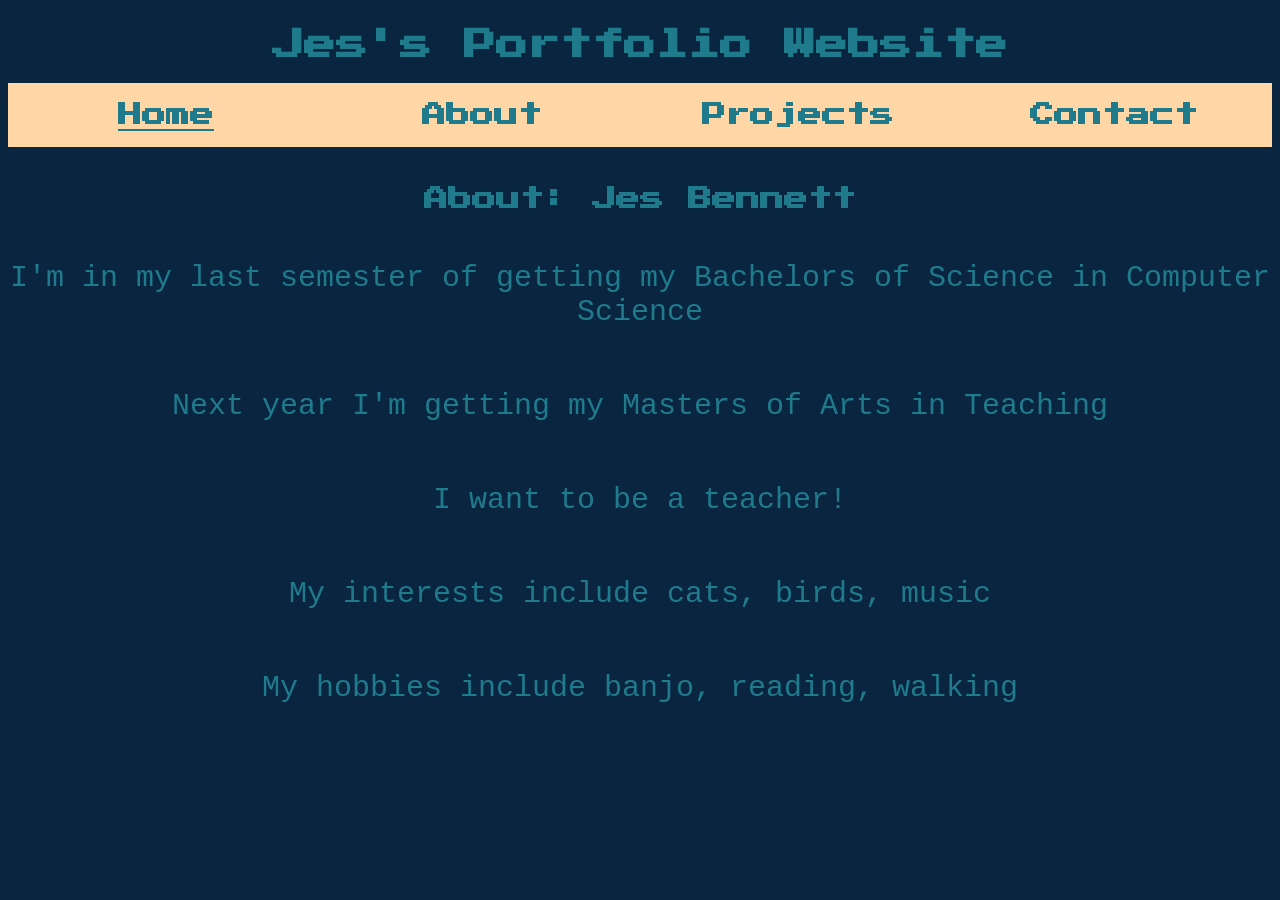
<file: about.html>
<!DOCTYPE html>
<html lang="en">
<head>
    <meta charset="UTF-8">
    <meta name="viewport" content="width=device-width, initial-scale=1.0">
    <link rel="stylesheet" type="text/css" href="styles.css">
    <title>About</title>
</head>
<body>
    <header>
        <h1>Jes's Portfolio Website</h1>
        <!-- Navigation Bar -->
        <nav>
        <div class="navbar">
            <a href="index.html" class="active">
                <h1>Home</h1>
            </a>

            <a href="#">
                <h1>About</h1>
            </a>
            
            <a href="projects.html">
                <h1>Projects</h1>
            </a>

            <a href="contact.html">
                <h1>Contact</h1>
            </a>
        </div>
        </nav>
    </header>
    <h2 id="aboutJ">About: </h2>
    <p id="aboutBS">I'm in my last semester of getting my </p>
    <p id="aboutMAT">Next year I'm getting my </p>
    <p id="aboutC">I want to be a </p>
    <p id="aboutI">My interests include </p>
    <p id="aboutH">My hobbies include </p>
    <script>
        const jsonString = '{"name": "Jes Bennett", "BS": "Bachelors of Science in Computer Science", "master": "Masters of Arts in Teaching", "career": "teacher!", "interests": "cats, birds, music", "hobbies": "banjo, reading, walking"}';
        const obj = JSON.parse(jsonString);
        document.getElementById("aboutJ").textContent += obj.name;
        document.getElementById("aboutBS").textContent += obj.BS;
        document.getElementById("aboutMAT").textContent += obj.master;
        document.getElementById("aboutC").textContent += obj.career;
        document.getElementById("aboutI").textContent += obj.interests;
        document.getElementById("aboutH").textContent += obj.hobbies;
    </script>
</body>
</html>
</file>
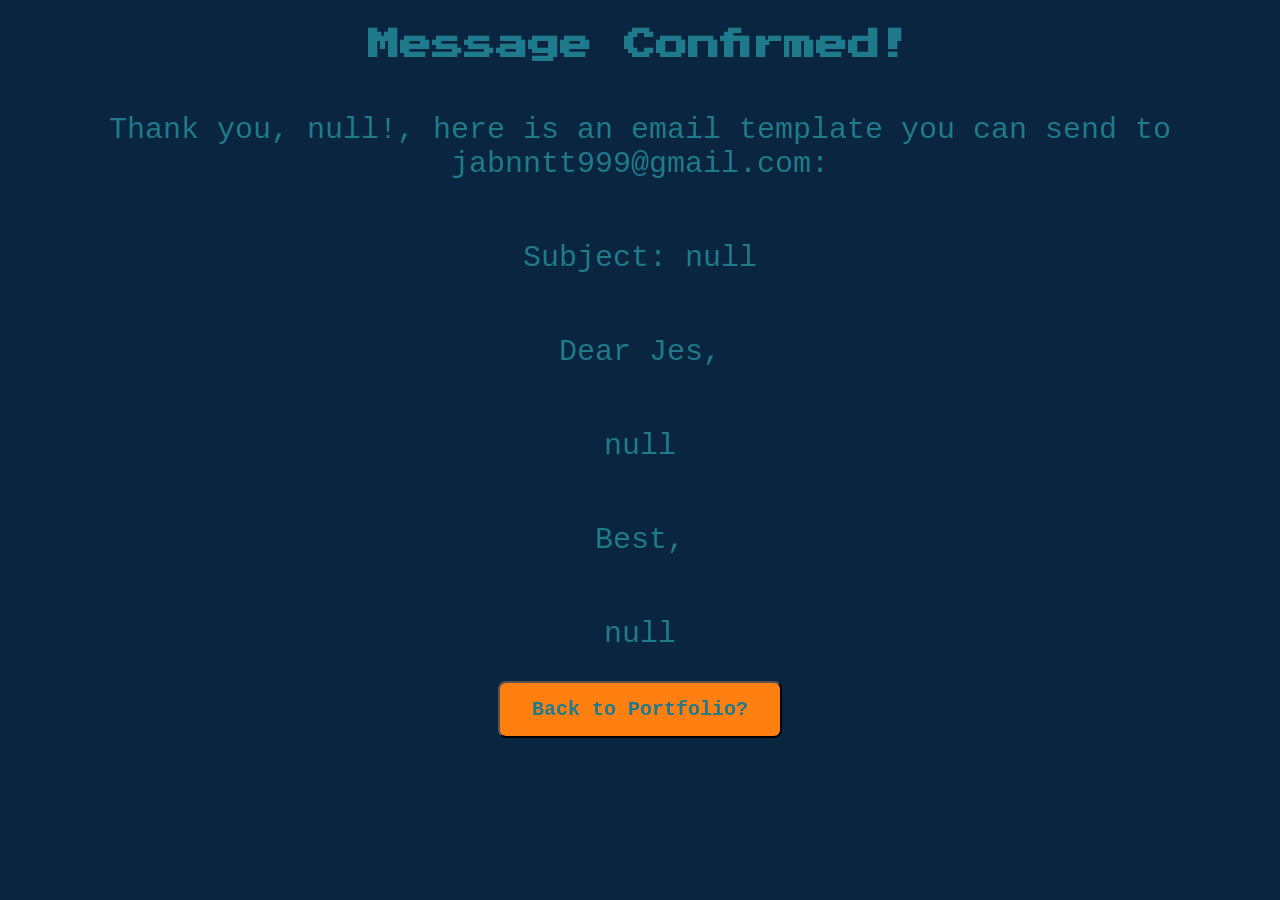
<file: confirmation.html>
<!DOCTYPE html>
<html lang="en">
<head>
    <meta charset="UTF-8">
    <meta name="viewport" content="width=device-width, initial-scale=1.0">
    <link rel="stylesheet" type="text/css" href="styles.css">
    <title>Confirmation</title>
</head>
<body>
    <h1>Message Confirmed!</h1>
    <p id="nameText">placeholder</p>
    <p id="subjectText">placeholder</p>
    <p>Dear Jes,</p>
    <p id="messageText"></p>
    <p>Best,</p>
    <p id="signOff">placeholder</p>
    <form action="index.html">
        <button type="submit">Back to Portfolio?</button>
    </form>


    <script>
        const urlParams = new URLSearchParams(window.location.search);
        const name = urlParams.get("name");
        const saved = localStorage.getItem("name");
        if (!saved) {
            localStorage.setItem("name", name);
        } else {
            alert("Welcome back, " + saved + "!");
        }
        const subject = urlParams.get("subject");
        const message = urlParams.get("message");
        document.getElementById("nameText").textContent = `Thank you, ${name}!, here is an email template you can send to jabnntt999@gmail.com:`;
        document.getElementById("subjectText").textContent = `Subject: ${subject}`;
        document.getElementById("messageText").textContent = `${message}`;
        document.getElementById("signOff").textContent = `${name}`;
    </script>
</body>
</html>
</file>
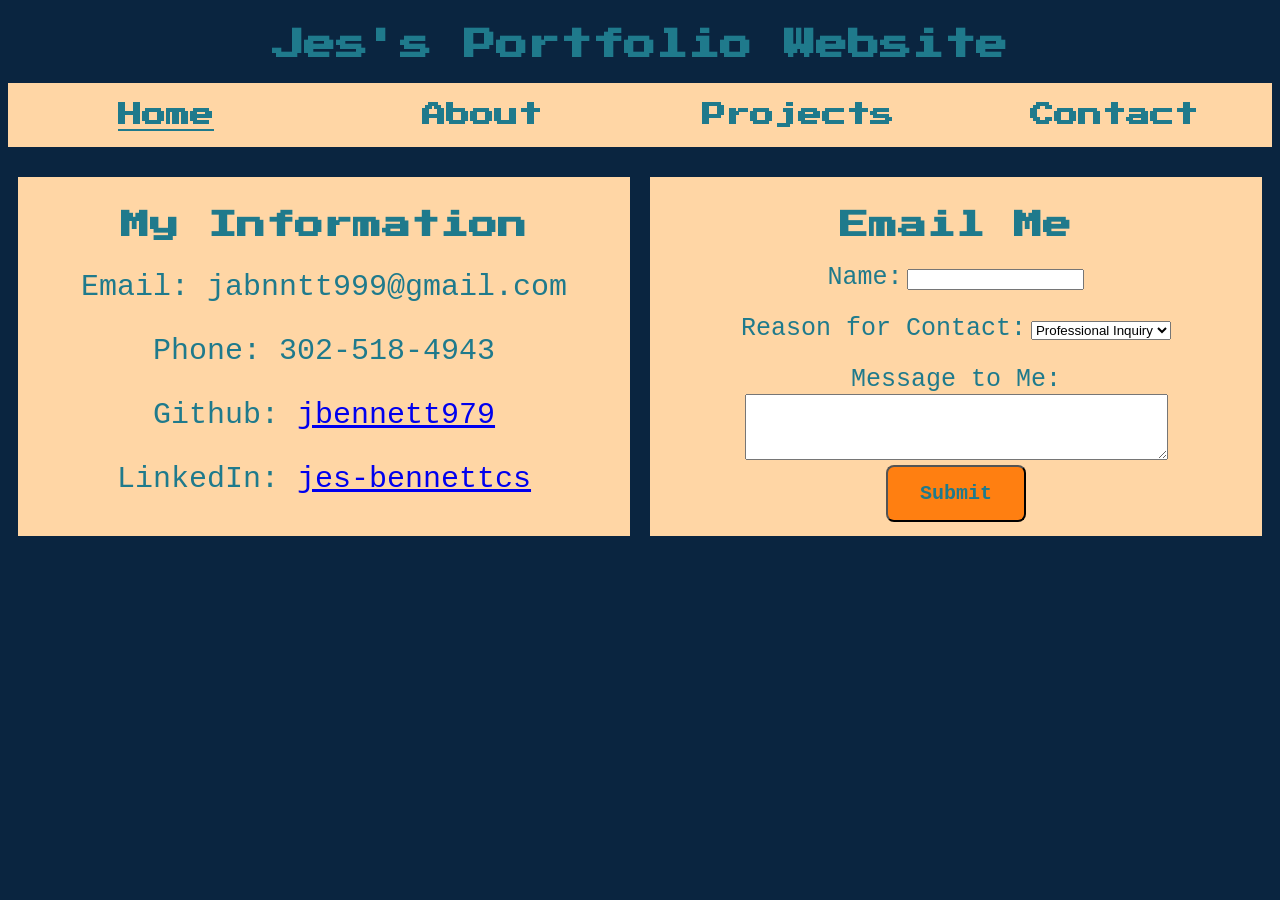
<file: contact.html>
<!DOCTYPE html>
<html lang="en">
<head>
    <meta charset="UTF-8">
    <meta name="viewport" content="width=device-width, initial-scale=1.0">
    <link rel="stylesheet" type="text/css" href="styles.css">
    <title>Contact</title>
</head>
<body>
    <header>
        <h1>Jes's Portfolio Website</h1>
        <!-- Navigation Bar -->
        <nav>
        <div class="navbar">
            <a href="index.html" class="active">
                <h1>Home</h1>
            </a>

            <a href="about.html">
                <h1>About</h1>
            </a>
            
            <a href="projects.html">
                <h1>Projects</h1>
            </a>

            <a href="#">
                <h1>Contact</h1>
            </a>
        </div>
        </nav>
    </header>
    <div class="contactContainer">
        <div id="formBackground">
            <h2>My Information</h2>
            <p>Email: jabnntt999@gmail.com</p>
            <p>Phone: 302-518-4943</p>
            <p>Github: <a href="https://github.com/jbennett979" target="_blank">jbennett979</a></p>
            <p>LinkedIn: <a href="https://www.linkedin.com/in/jes-bennettcs/" target="_blank">jes-bennettcs</a></p>
        </div>
        <div id="formBackground">
            <h2>Email Me</h2>
            <form action="confirmation.html" method="GET">
                <!-- TODO: Add proper label and input connection -->
                <label for="name">Name:</label>
                <input type="text" id="name" name="name" required/>
                <br>
                <br>
                
                <!-- TODO: Create a dropdown for flavor selection -->
                <label for="subject">Reason for Contact:</label>
                <select name="subject" id="subject" required>
                    <!-- Add options here -->
                    <option value="professional inquiry">Professional Inquiry</option>
                    <option value="teacher questions">Teacher Questions</option>
                    <option value="cs questions">CS Questions</option>
                </select>
                <br>
                <br>
                <label for="message">Message to Me:</label>
                <br>
                <textarea id="message" name="message" rows="4" cols="50" required></textarea>
                <br>
                <button type="submit">Submit</button>
            </form>
        </div>
    </div>
</body>
</html>
</file>
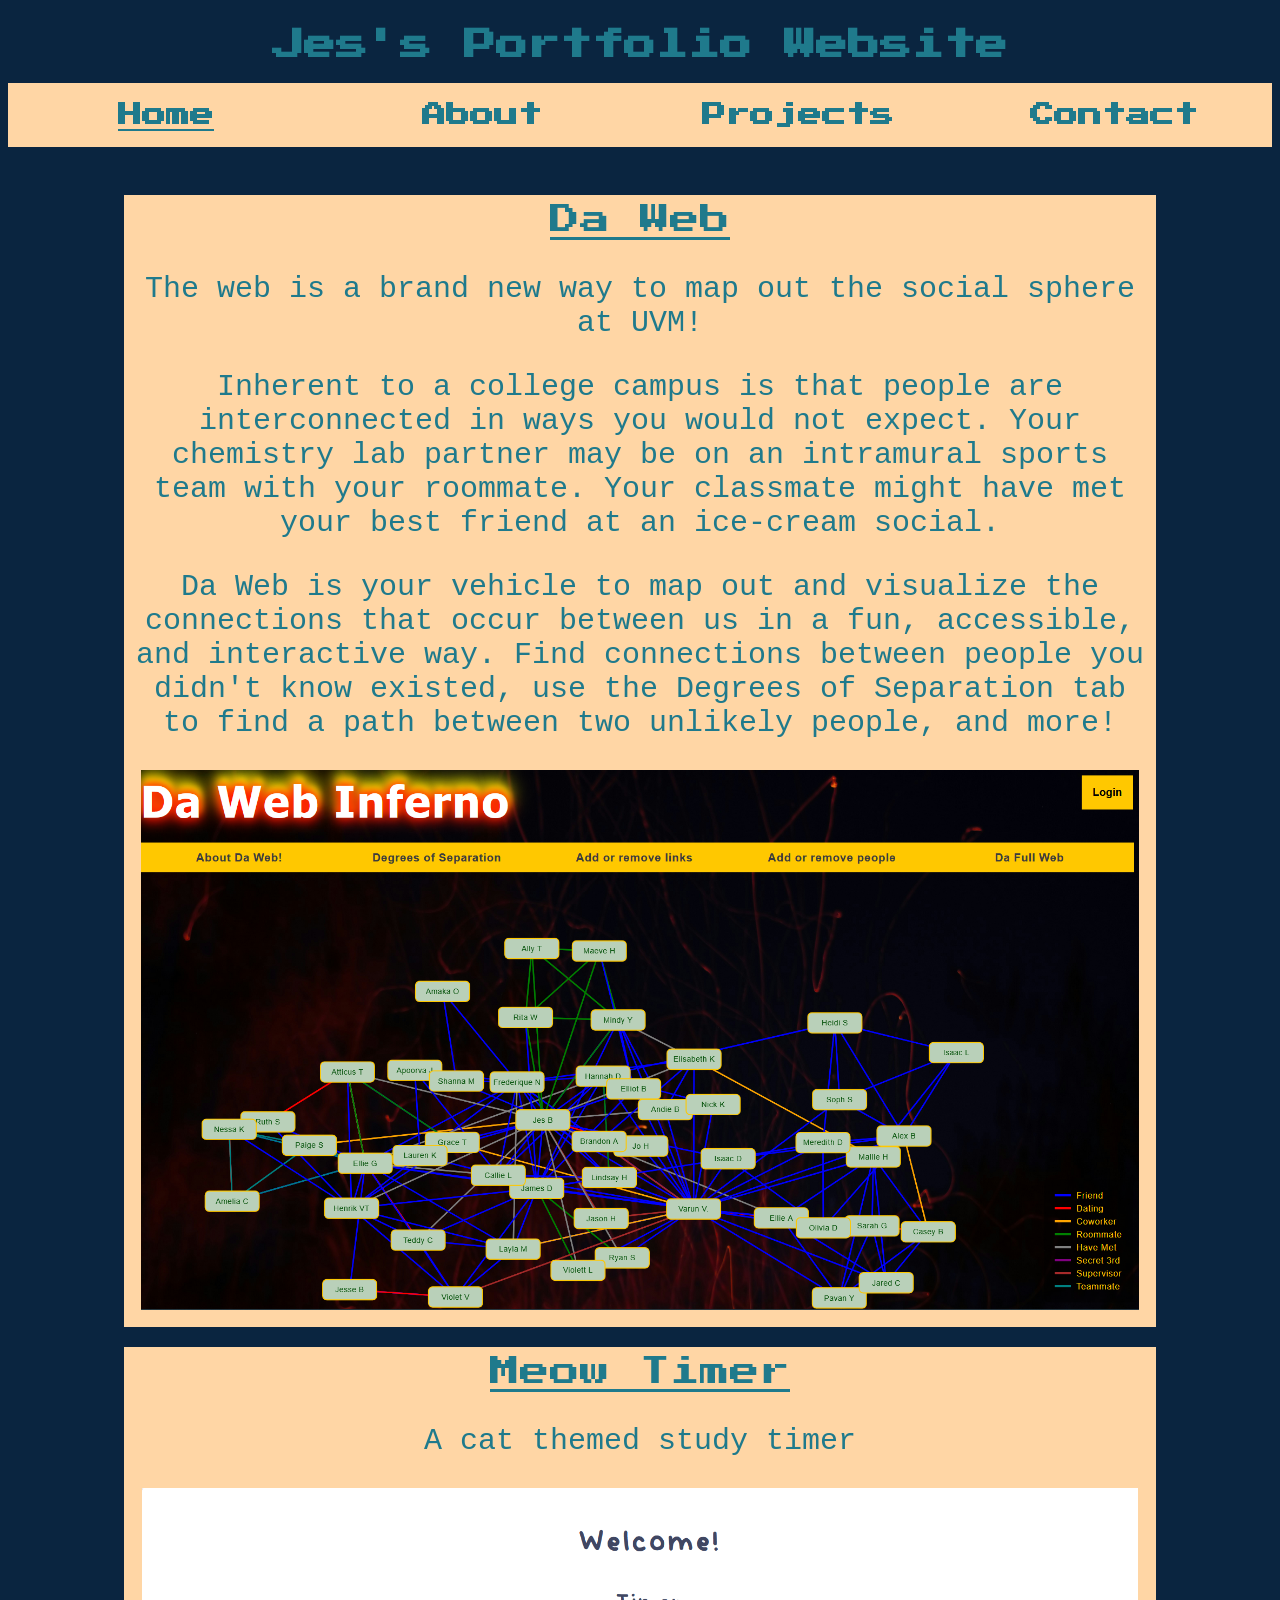
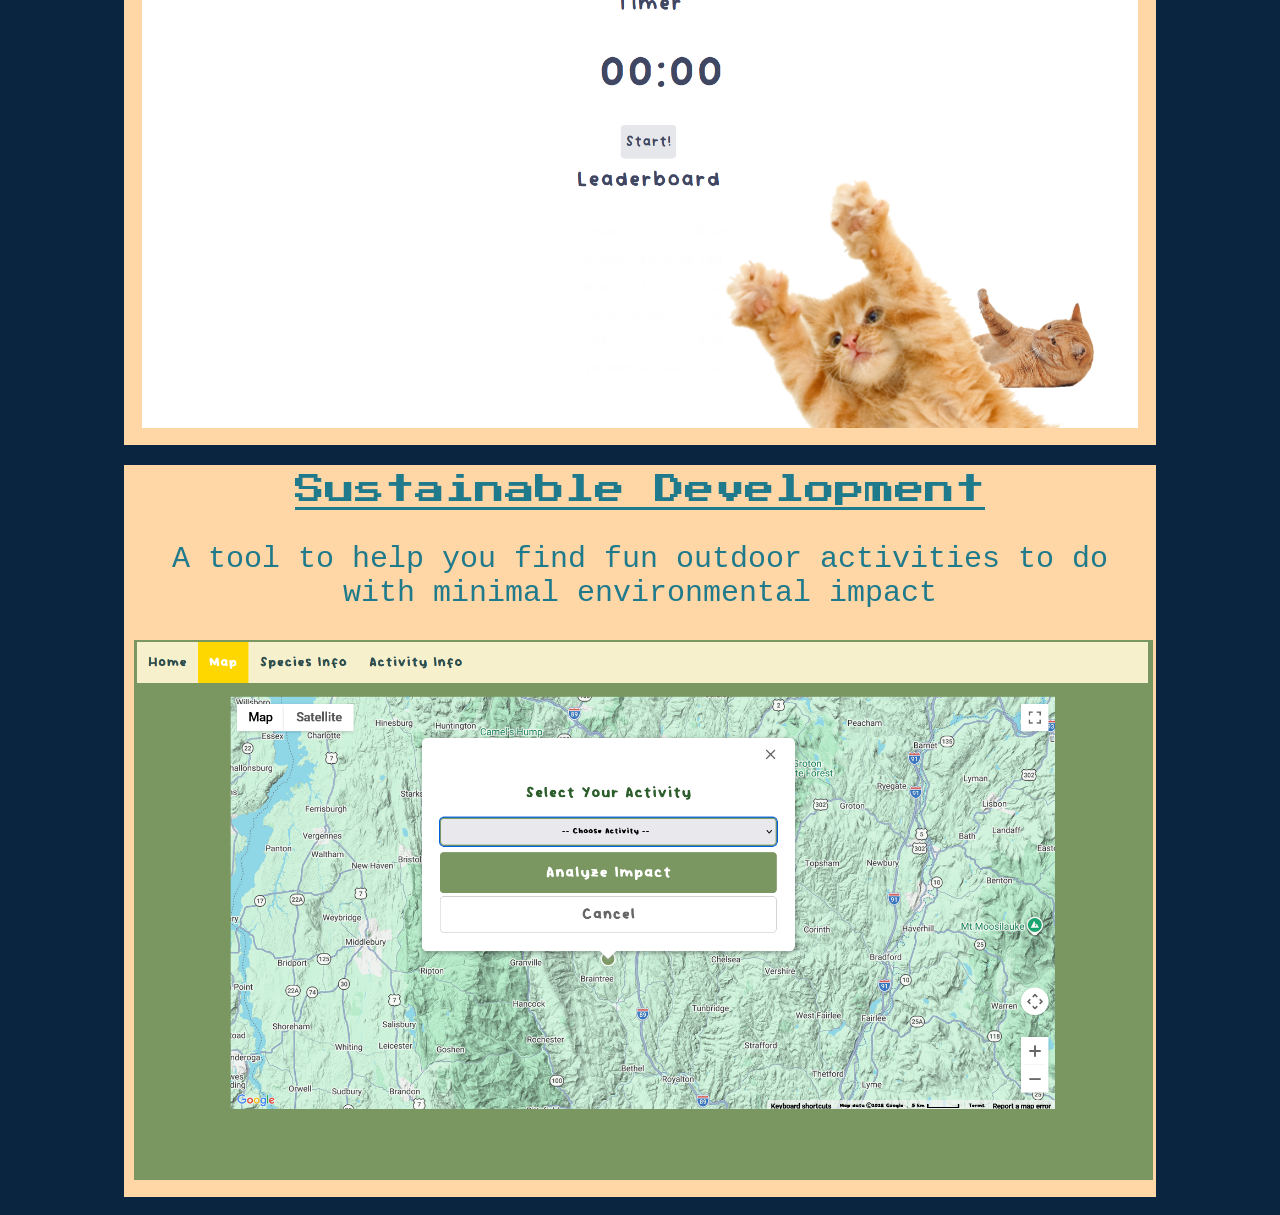
<file: projects.html>
<!DOCTYPE html>
<html lang="en">
<head>
    <meta charset="UTF-8">
    <meta name="viewport" content="width=device-width, initial-scale=1.0">
    <link rel="stylesheet" type="text/css" href="styles.css">
    <title>Projects</title>
</head>
<body>
    <header>
        <h1>Jes's Portfolio Website</h1>
        <!-- Navigation Bar -->
        <nav>
        <div class="navbar">
            <a href="index.html" class="active">
                <h1>Home</h1>
            </a>

            <a href="about.html">
                <h1>About</h1>
            </a>
            
            <a href="#">
                <h1>Projects</h1>
            </a>

            <a href="contact.html">
                <h1>Contact</h1>
            </a>
        </div>
        </nav>
    </header>
    <br>
    <div class="flexContainer">
        <div>
            <a href="https://varunvijay625.github.io/Social_WEB_Development/" target="_blank" id="projectH">Da Web</a>
            <p>The web is a brand new way to map out the social sphere at UVM!</p>
            <p>Inherent to a college campus is that people are interconnected in ways you would not expect. Your chemistry lab partner may be on an intramural sports team with your roommate. Your classmate might have met your best friend at an ice-cream social.</p>
            <p>Da Web is your vehicle to map out and visualize the connections that occur between us in a fun, accessible, and interactive way. Find connections between people you didn't know existed, use the Degrees of Separation tab to find a path between two unlikely people, and more!</p>
            <img src="images/daweb.png">
        </div>
        <div>
            <a href="https://github.com/jbennett979/Hackathon-MEOW-Timer" target="_blank" id="projectH">Meow Timer</a>
            <p>A cat themed study timer</p>
            <img src="images/meow.png">
        </div>
        <div>
            <a href="https://github.com/UVMHacks2026/Sustainable-Development" target="_blank" id="projectH">Sustainable Development</a>
            <p>A tool to help you find fun outdoor activities to do with minimal environmental impact</p>
            <img src="images/hack.png">
        </div>
    </div>
</body>
</html>
</file>
<file: styles.css>
/*
color palette:
#0474BA dark blue
#00A7E1 light blue
#EBEBEB white
#FFA630 light orange
#F17720 dark orange

#ff7f11 dark orange
#ffd6a5 light orange
#0a2540 dark blue
#1f7a8c teal
#EBEBEB white
 */
@import url('https://fonts.googleapis.com/css2?family=Press+Start+2P&display=swap');
body {
    background-color:#0a2540;
    text-align: center;
    display: flex;
    flex-direction: column;
}

.navbar {
    display: flex;
    background-color: #ffd6a5;
    overflow: auto;
    margin-bottom: 20px;
}

/* Style the navigation bar links */
.navbar a {
    color: #1f7a8c;
    padding: 0px;
    text-decoration: none;
    text-align: center;
    flex: 30%;
}

.navbar a:hover {
    background-color: #f0ba7a;
    color: #0474BA;
    scale: 105%
}
.navbar .active {
    text-decoration: underline;
    font-weight: bold;
}
h1, h2 {
    color: #1f7a8c;
    font-family: 'Press Start 2P';
    animation-name: titleAnimation;
    animation-duration: 5s;
    animation-iteration-count: infinite;
}
p {
    color: #1f7a8c;
    font-family: 'Courier New', Courier, monospace;
    font-size: 30px;
}
label {
    color: #1f7a8c;
    font-family: 'Courier New', Courier, monospace;
    font-size: 25px;
}
#formBackground {
    background-color: #ffd6a5;
    font-size: larger;
    width: 60%;
}
button {
    font-family: 'Courier New', Courier, monospace;
    background-color: #ff7f11;
    color: #1f7a8c;
    padding: 15px 32px;
    text-align: center;
    text-decoration: none;
    display: inline-block;
    font-size: 16px;
    cursor: pointer;
    border-radius: 8px;
    font-weight: bold;
    font-size: 20px;
}
img {
    height: 60vh;
    width: auto;
}
.flexContainer {
    display: flex;
    background-color: #0a2540;
    flex-direction: column;
    align-items: center;
}
.flexContainer div {
    background-color: #ffd6a5;
    width: 80%;
    margin: 10px;
    padding: 10px;
    text-align: center;
    font-size: 30px;
}
.contactContainer {
    display: flex;
    background-color: #0a2540;
    align-items: center;
    align-items: stretch;
}
.contactContainer div {
    background-color: #ffd6a5;
    width: 100px;
    margin: 10px;
    padding: 10px;
    text-align: center;
    font-size: 30px;
}
#projectH {
    color: #1f7a8c;
    font-family: 'Press Start 2P';
    animation-name: titleAnimation;
    animation-duration: 5s;
    animation-iteration-count: infinite;
}
@keyframes titleAnimation {
  from {color: #1f7a8c;}
  to {color: #ff7f11;}
}
@media screen and (max-width: 700px) {.navbar { flex-direction: column; } }
</file>
